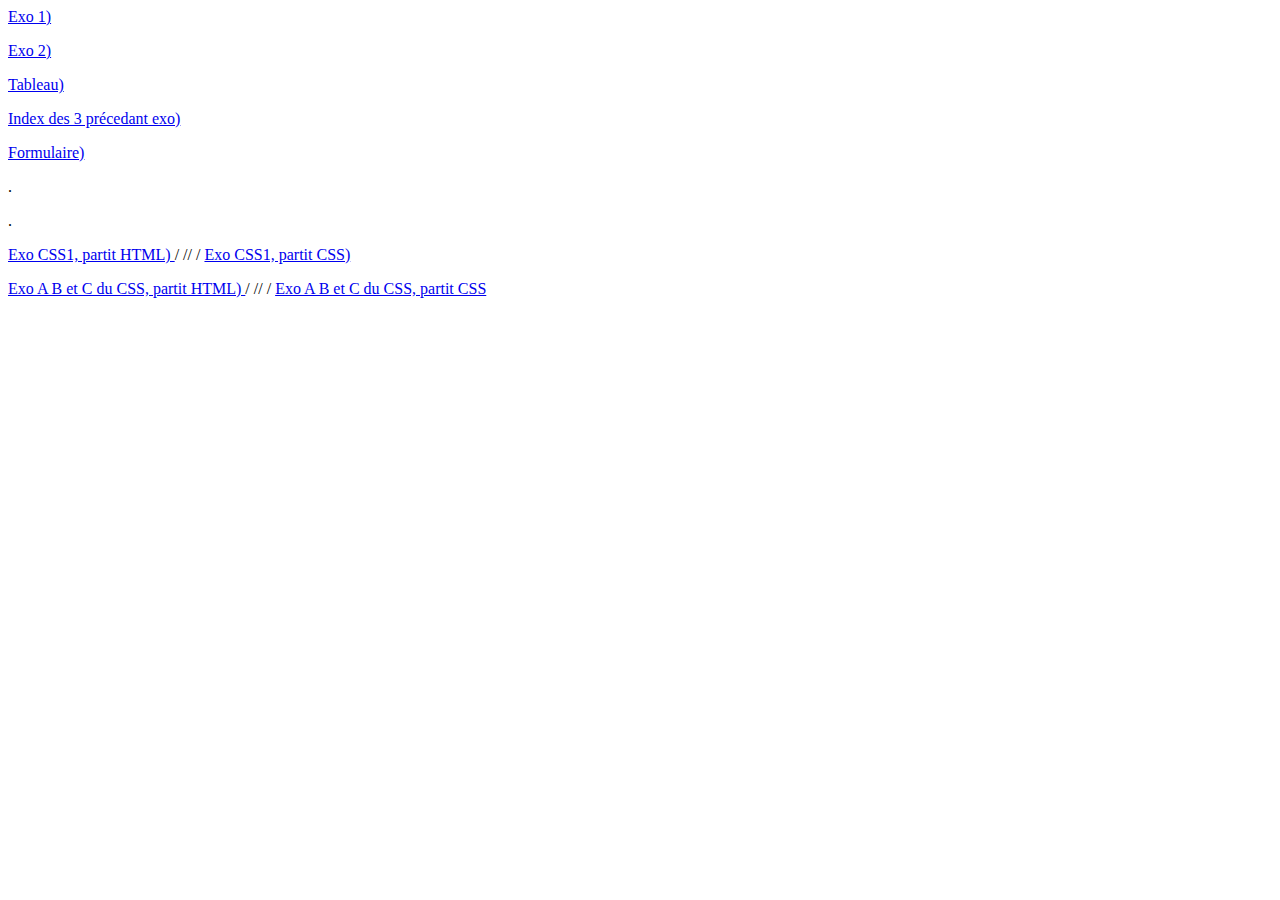
<file: index.html>
<html>
    <head>

    </head>
    <body>
        <!--Exo HTML-->
        <p>
            <a href="TD 1 HTML/exo1.html">
                Exo 1)
            </a>
        </p>

        <p>
            <a href="TD 1 HTML/exo2.html">
                Exo 2)
            </a>
        </p>

        <p>
            <a href="TD 1 HTML/tableau1.html">
                Tableau)
            </a>
        </p>

        <p>
            <a href="TD 1 HTML/index.html">
                Index des 3 précedant exo)
            </a>
        </p>

        <p>
            <a href="TD 1 HTML/formulaire1.html">
                Formulaire)
            </a>
        </p>
        <p>.</p>

        <!--Exo CSS-->
        <p>.</p>
        <p>
            <a href="TD 1 HTML/CSS1a.html">
                Exo CSS1, partit HTML) 
            </a>
            / // /
            <a href="TD 1 HTML/CSS1a.css">
                 Exo CSS1, partit CSS)
            </a>
        </p>

        <p>
            <a href="TD 1 HTML/CSS1abc.html">
                Exo A B et C du CSS, partit HTML)
            </a>
            / // /
            <a href="TD 1 HTML/CSS1abc.css">
                Exo A B et C du CSS, partit CSS
            </a>
        </p>


        
    </body>
</html>
</file>
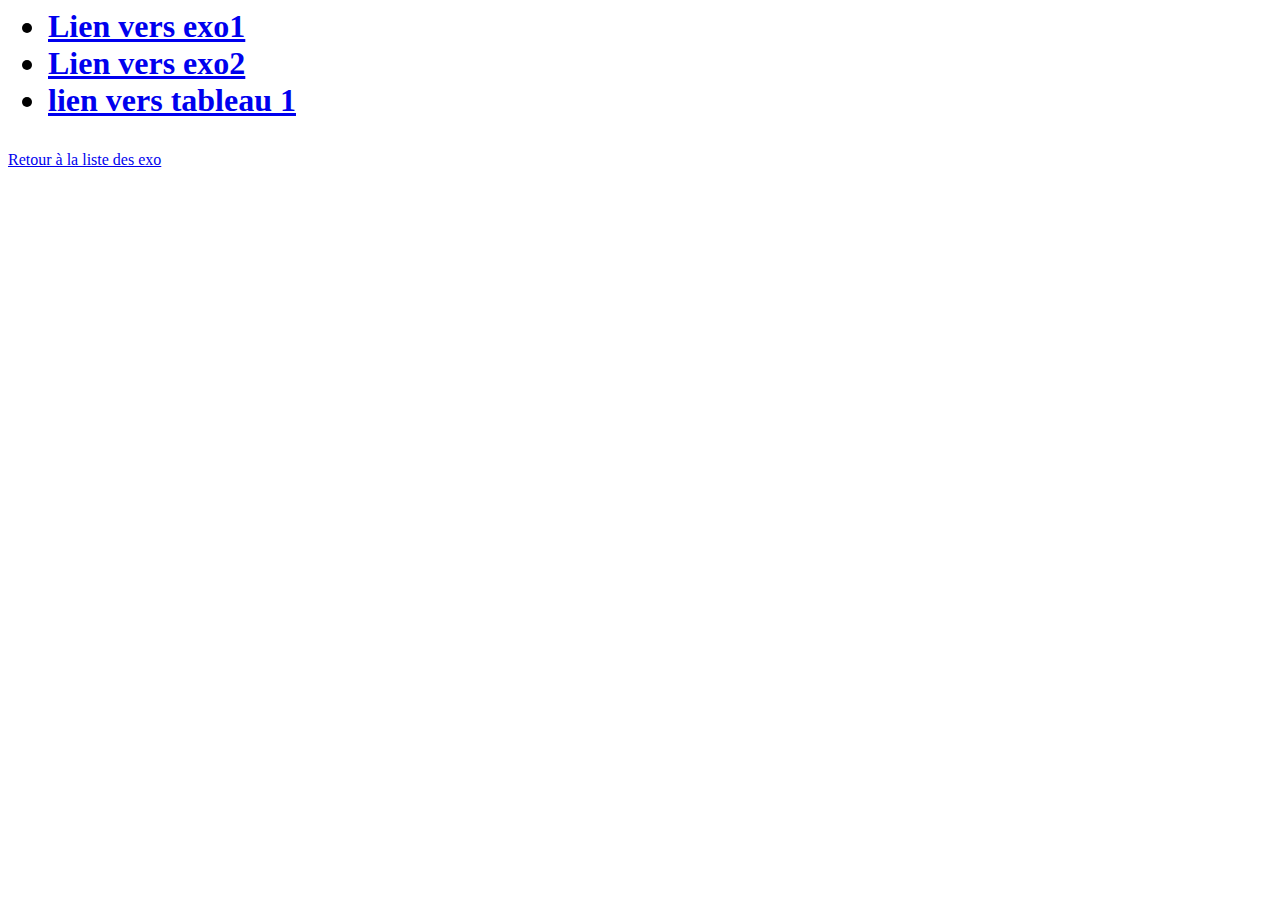
<file: TD 1 HTML/index.html>
<html>
    <head>

    </head>
    <body>
        <h1>
             <ul>
                <li> <a href=exo1.html>
                    Lien vers exo1
                </a> </li>
                <li> <a href=exo2.html>
                    Lien vers exo2
                </a> </li>
                <li> <a href=tableau1.html> 
                    lien vers tableau 1 
                </a> </li>
            </ul>
        </h1>

                <!--Boutton retour page-->
                <a href="../page_liste_d'exo.html">
                    Retour à la liste des exo
                </a>
    </body>
</html>
</file>
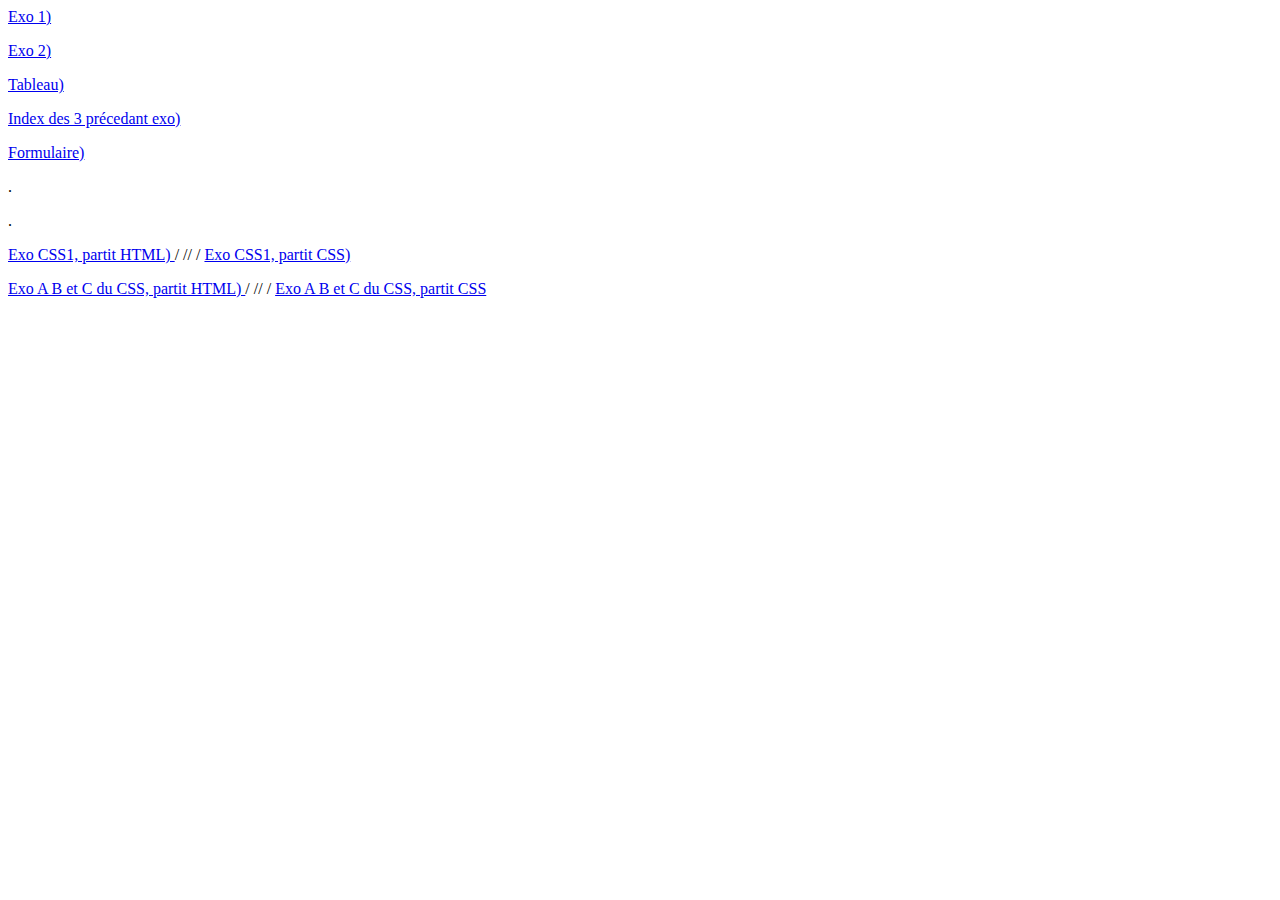
<file: page_liste_d'exo.html>
<html>
    <head>

    </head>
    <body>
        <!--Exo HTML-->
        <p>
            <a href="TD 1 HTML/exo1.html">
                Exo 1)
            </a>
        </p>

        <p>
            <a href="TD 1 HTML/exo2.html">
                Exo 2)
            </a>
        </p>

        <p>
            <a href="TD 1 HTML/tableau1.html">
                Tableau)
            </a>
        </p>

        <p>
            <a href="TD 1 HTML/index.html">
                Index des 3 précedant exo)
            </a>
        </p>

        <p>
            <a href="TD 1 HTML/formulaire1.html">
                Formulaire)
            </a>
        </p>
        <p>.</p>

        <!--Exo CSS-->
        <p>.</p>
        <p>
            <a href="TD 1 HTML/CSS1a.html">
                Exo CSS1, partit HTML) 
            </a>
            / // /
            <a href="TD 1 HTML/CSS1a.css">
                 Exo CSS1, partit CSS)
            </a>
        </p>

        <p>
            <a href="TD 1 HTML/CSS1abc.html">
                Exo A B et C du CSS, partit HTML)
            </a>
            / // /
            <a href="TD 1 HTML/CSS1abc.css">
                Exo A B et C du CSS, partit CSS
            </a>
        </p>
    </body>
</html>
</file>
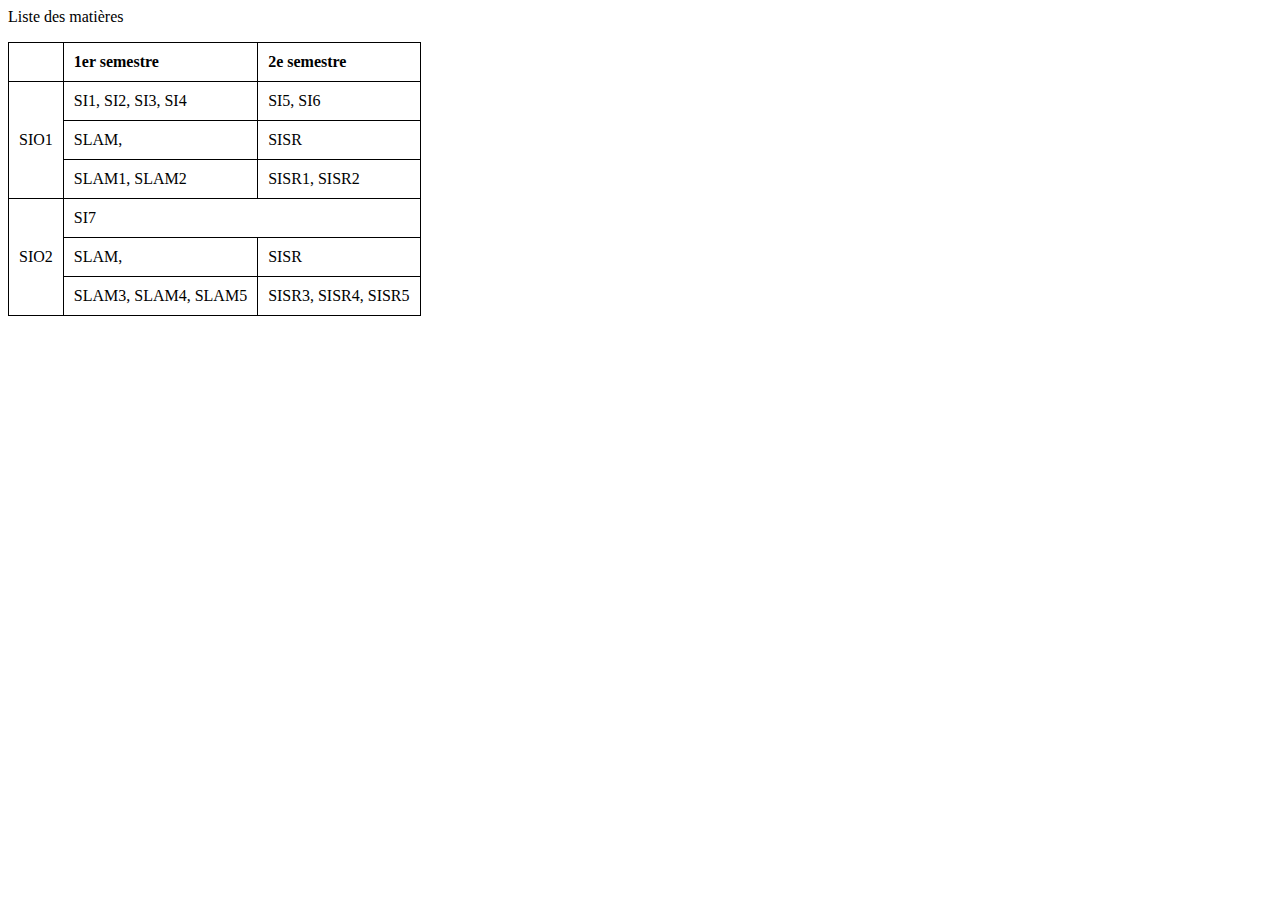
<file: tableau1.html>
<html>
    <thead>
        <style>
            table, th, td {
                padding:10px;
                border:1px solid black;
                border-collapse: collapse;
            }
        </style>
    </thead>
    <tbody>
        <p align=left> Liste des matières </p>
        <table>
            <tr> 
                <td> </td>
                <td> <b>1er semestre </b> </td>
                <td> <b>2e semestre </b> </td>
            </tr>
            <tr>
                <td rowspan="3"> SIO1 </td>
                <td>SI1, SI2, SI3, SI4</td>
                <td>SI5, SI6</td>

            <tr>
                <td>SLAM,</td>
                <td>SISR</td>
            </tr>
            <tr>
                <td>SLAM1, SLAM2</td>
                <td>SISR1, SISR2</td>
            </tr>
            <!-- 2e ligne tableau -->
            <tr>
                <td rowspan="3"> SIO2 </td>
                <td colspan="2">SI7</td>
            <tr>
                <td>SLAM,</td>
                <td>SISR</td>
            </tr>
            <tr>
                <td>SLAM3, SLAM4, SLAM5</td>
                <td>SISR3, SISR4, SISR5</td>
            </tr>
        </table>
    </tbody>
</html>
</file>
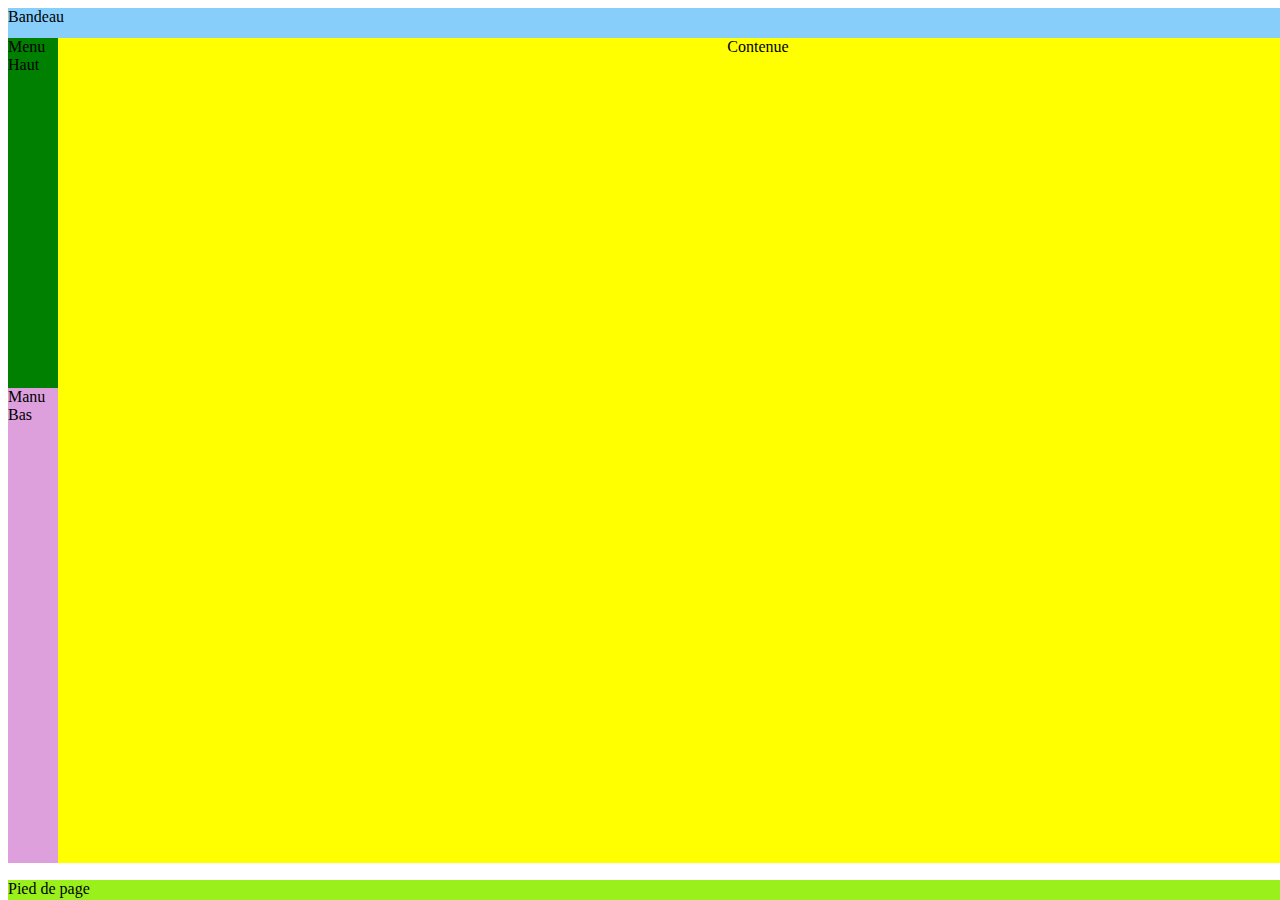
<file: TD 1 HTML/CSS.html>
<html>
    <head>
        <link rel="stylesheet" href=style.css>
    </head>
    <body> 
        <div class="style1"> Bandeau </div>
        <div class="style2"> <div style="text-align:center"> Contenue </div> 
            <div class="menuhaut"> Menu Haut</div>
            <div class="menubas"> Manu Bas</div>
        </div>
        <div class="blocknews"> block news</div>
        <div class="style3">Pied de page</div>

                <!--Boutton retour page-->
                <a href="../page_liste_d'exo.html">
                    Retour à la liste des exo
                </a>
    </body>
</html>
</file>
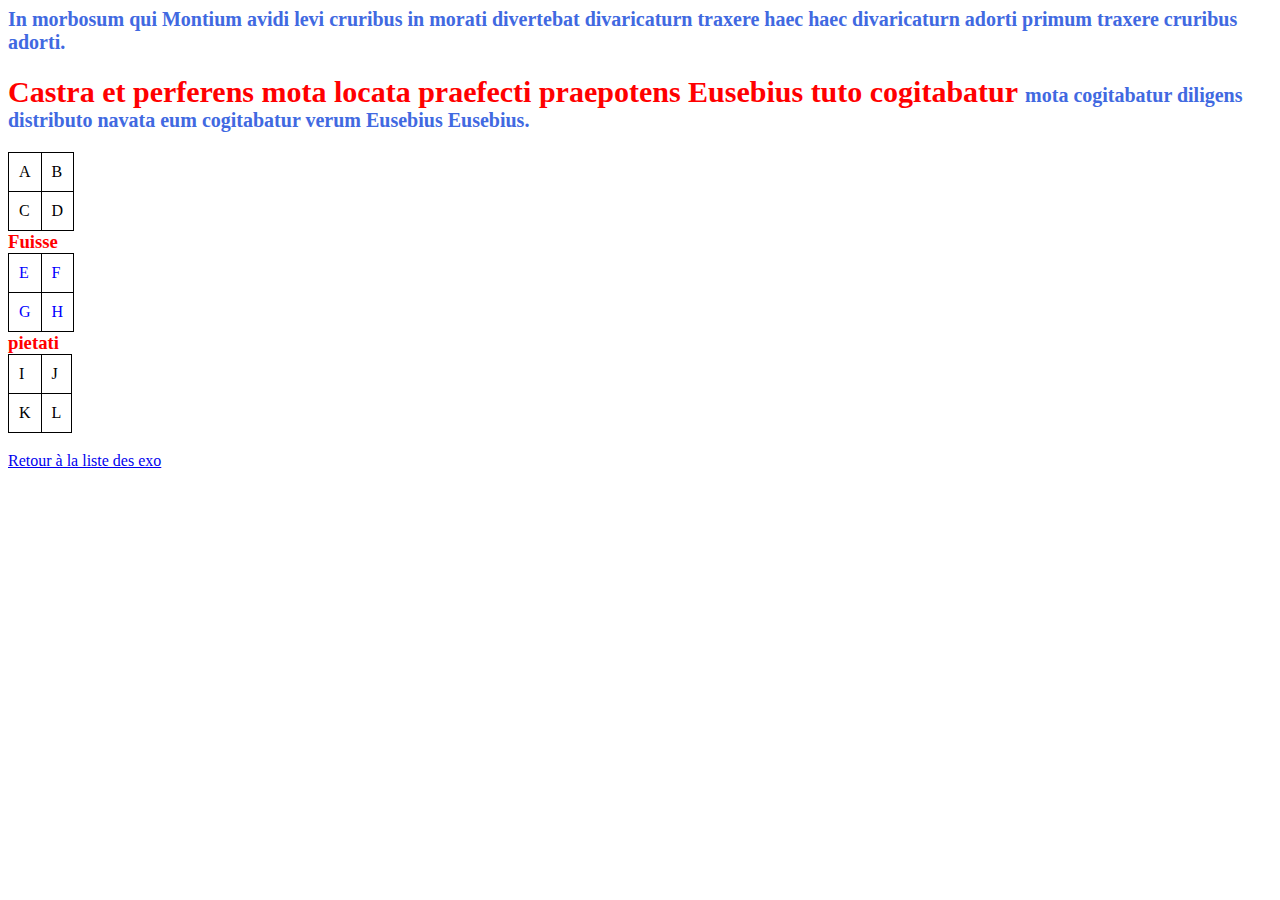
<file: TD 1 HTML/CSS1a.html>
<html>
    <head>
        <link rel="stylesheet" href=CSS1a.css>
    </head>
    <body>
        <h1>
            <div class="text">
                In morbosum qui Montium avidi levi cruribus in morati divertebat divaricaturn traxere haec haec divaricaturn adorti primum traxere cruribus adorti.
            </div>
        </h1>


        <h2>
            <div>
                <div class="text2">
                    Castra et perferens mota locata praefecti praepotens Eusebius tuto cogitabatur
                </div>
                <div class="text">
                    mota cogitabatur diligens distributo navata eum cogitabatur verum Eusebius Eusebius.
                </div>
            </div>
        </h2>

        <h3>
            <!--1er Tableau-->
                <table>
                    <tr>
                        <td>
                            <div class="texttable">
                                A
                        </td>
                        <td>
                            <div class="texttable">
                                B
                            </div>
                        </td>
                    </tr>
                 <tr>
                        <td>
                            <div class="texttable">
                                C
                            </div>
                        </td>
                        <td>
                            <div class="texttable">
                                D
                        </div>
                        </td>
                    </tr>
                </table>
            <!--1er texte séparatif-->
            <div class="textseparatif">
                Fuisse
            </div>
            <!--2e Tableau-->
                <table>
                    <tr>
                        <td>
                            <div class="texttablemilieu">
                                E
                            </div>
                        </td>
                        <td>
                            <div class="texttablemilieu">
                                F
                            </div>
                        </td>
                    </tr>
                 <tr>
                        <td>
                            <div class="texttablemilieu">
                                G
                            </div>
                        </td>
                        <td>
                            <div class="texttablemilieu">
                                H
                            </div>
                        </td>
                    </tr>
                </table>
            <!--2e texte séparatif-->
            <div class="textseparatif">
                pietati
            </div>
            <!--3e tableau-->
                <table>
                    <tr>
                        <td>
                            <div class="texttable">
                                I
                            </div>
                        </td>
                        <td>
                            <div class="texttable">
                                J
                            </div>
                        </td>
                    </tr>
                 <tr>
                        <td>
                            <div class="texttable">
                                K
                            </div>
                        </td>
                        <td>
                            <div class="texttable">
                                L
                            </div>
                        </td>
                    </tr>
                </table>
        </h3>

                <!--Boutton retour page-->
                <a href="../page_liste_d'exo.html">
                    Retour à la liste des exo
                </a>
    </body>
</html>
</file>
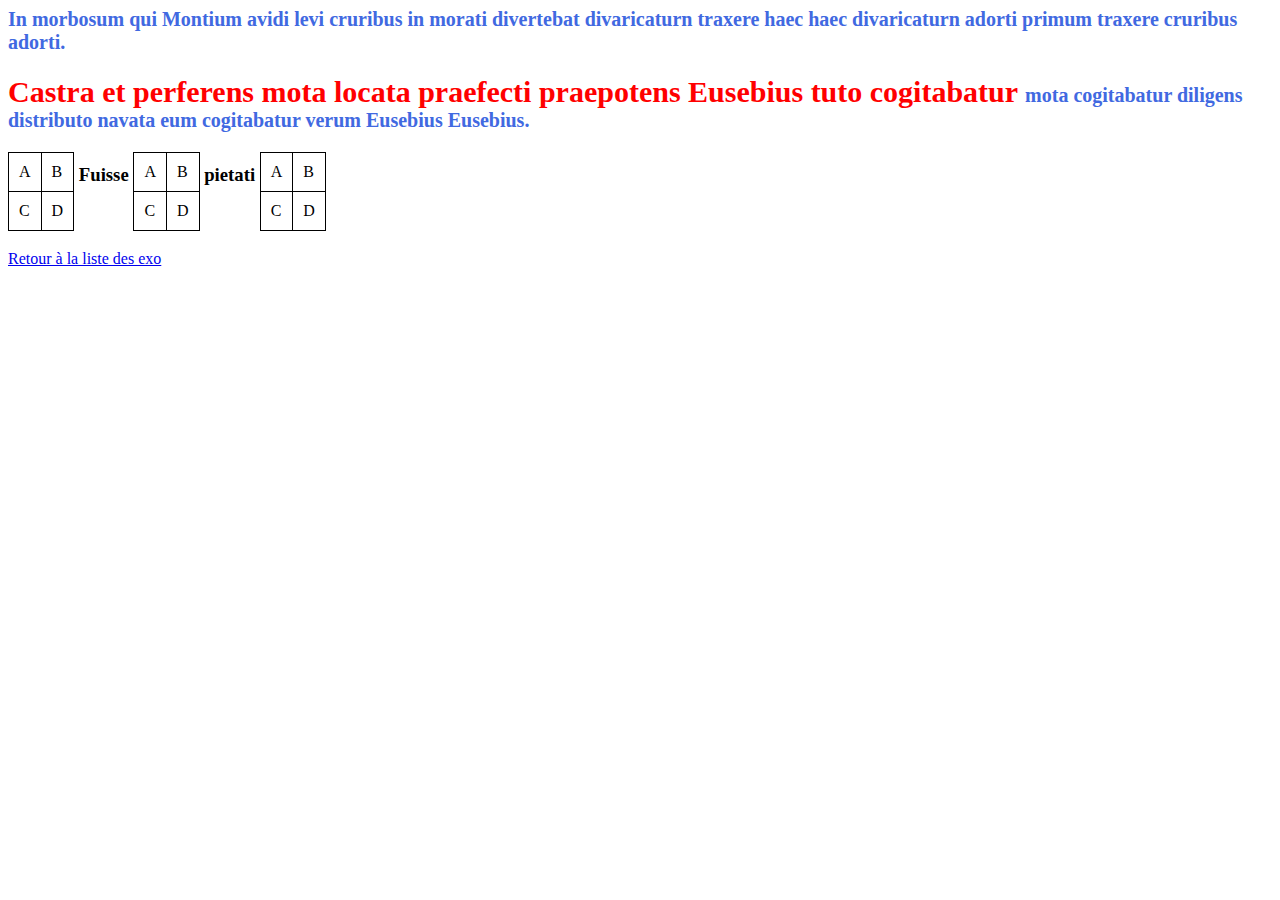
<file: TD 1 HTML/CSS1abc.html>
<html>
    <head>
        <link rel="stylesheet" href=CSS1a.css>
    </head>
    <body>
        <h1>
            <div class="text">
                In morbosum qui Montium avidi levi cruribus in morati divertebat divaricaturn traxere haec haec divaricaturn adorti primum traxere cruribus adorti.
            </div>
        </h1>


        <h2>
            <div>
                <div class="text2">
                    Castra et perferens mota locata praefecti praepotens Eusebius tuto cogitabatur
                </div>
                <div class="text">
                    mota cogitabatur diligens distributo navata eum cogitabatur verum Eusebius Eusebius.
                </div>
            </div>
        </h2>

        <h3>
            <!--1er Tableau-->
                <table>
                    <tr>
                        <td>
                            A
                        </td>
                        <td>
                            B
                        </td>
                    </tr>
                 <tr>
                        <td>
                            C
                        </td>
                        <td>
                            D
                        </td>
                    </tr>
                </table>
            <!--1er texte séparatif-->
            Fuisse
            <!--2e Tableau-->
                <table>
                    <tr>
                        <td>
                            A
                        </td>
                        <td>
                            B
                        </td>
                    </tr>
                 <tr>
                        <td>
                            C
                        </td>
                        <td>
                            D
                        </td>
                    </tr>
                </table>
            <!--2e texte séparatif-->
            pietati
            <!--3e tableau-->
                <table>
                    <tr>
                        <td>
                            A
                        </td>
                        <td>
                            B
                        </td>
                    </tr>
                 <tr>
                        <td>
                            C
                        </td>
                        <td>
                            D
                        </td>
                    </tr>
                </table>
        </h3>

                <!--Boutton retour page-->
                <a href="../page_liste_d'exo.html">
                    Retour à la liste des exo
                </a>
    </body>
</html>
</file>
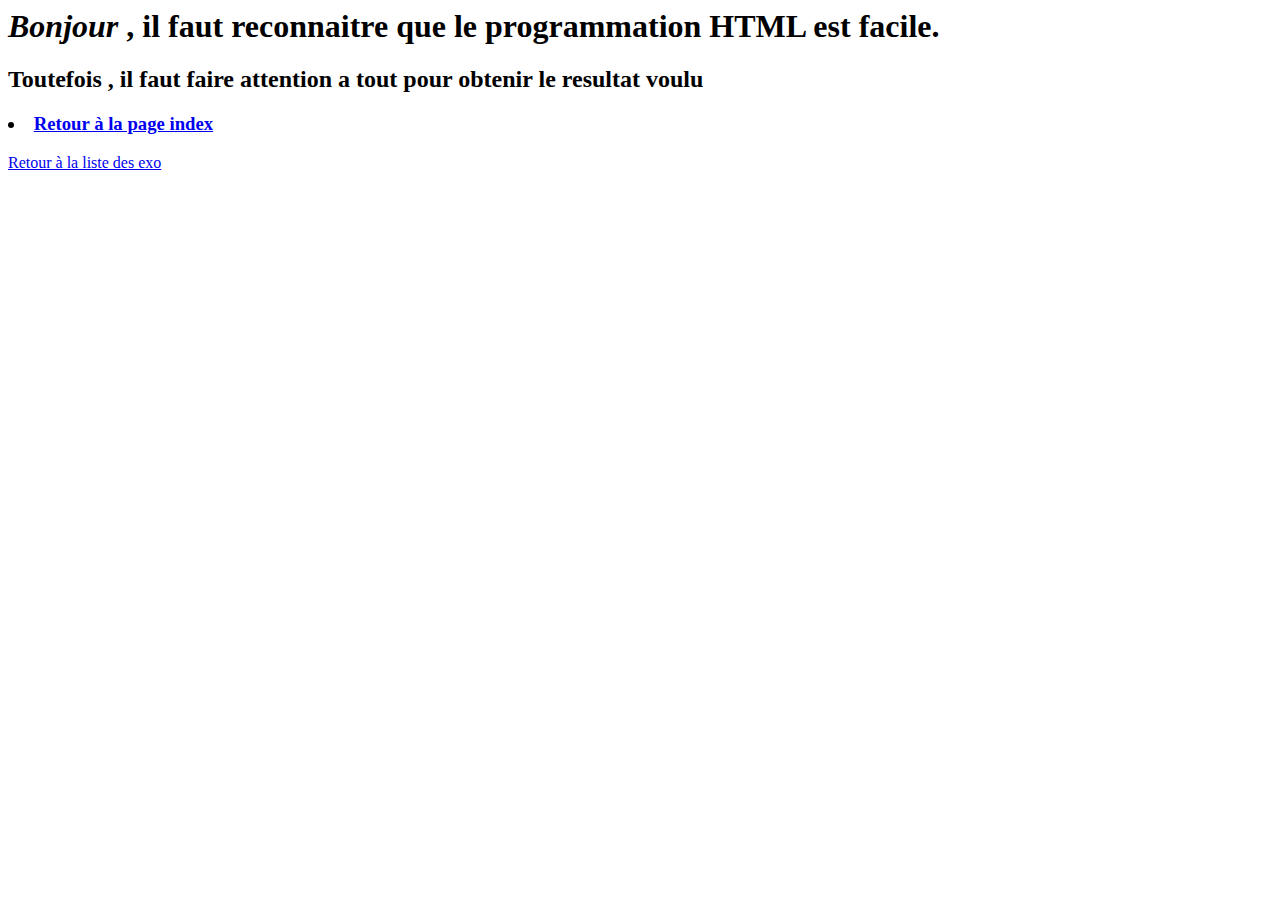
<file: TD 1 HTML/exo1.html>
<html>
    <head>
        <title> 
            exo1 
        </title>
    </head>
    <body>
        <h1> 
            <i> Bonjour </i> , il faut reconnaitre que le programmation HTML est facile.
        </h1>
        <h2>
            <b> Toutefois </b> , il faut faire attention a tout pour obtenir le resultat voulu
        </h2>
        <h3>
            <li> <a href="index.html"> Retour à la page index </a> </li>
        </h3>

                <!--Boutton retour page-->
                <a href="../page_liste_d'exo.html">
                    Retour à la liste des exo
                </a>
    </body>
</html>
</file>
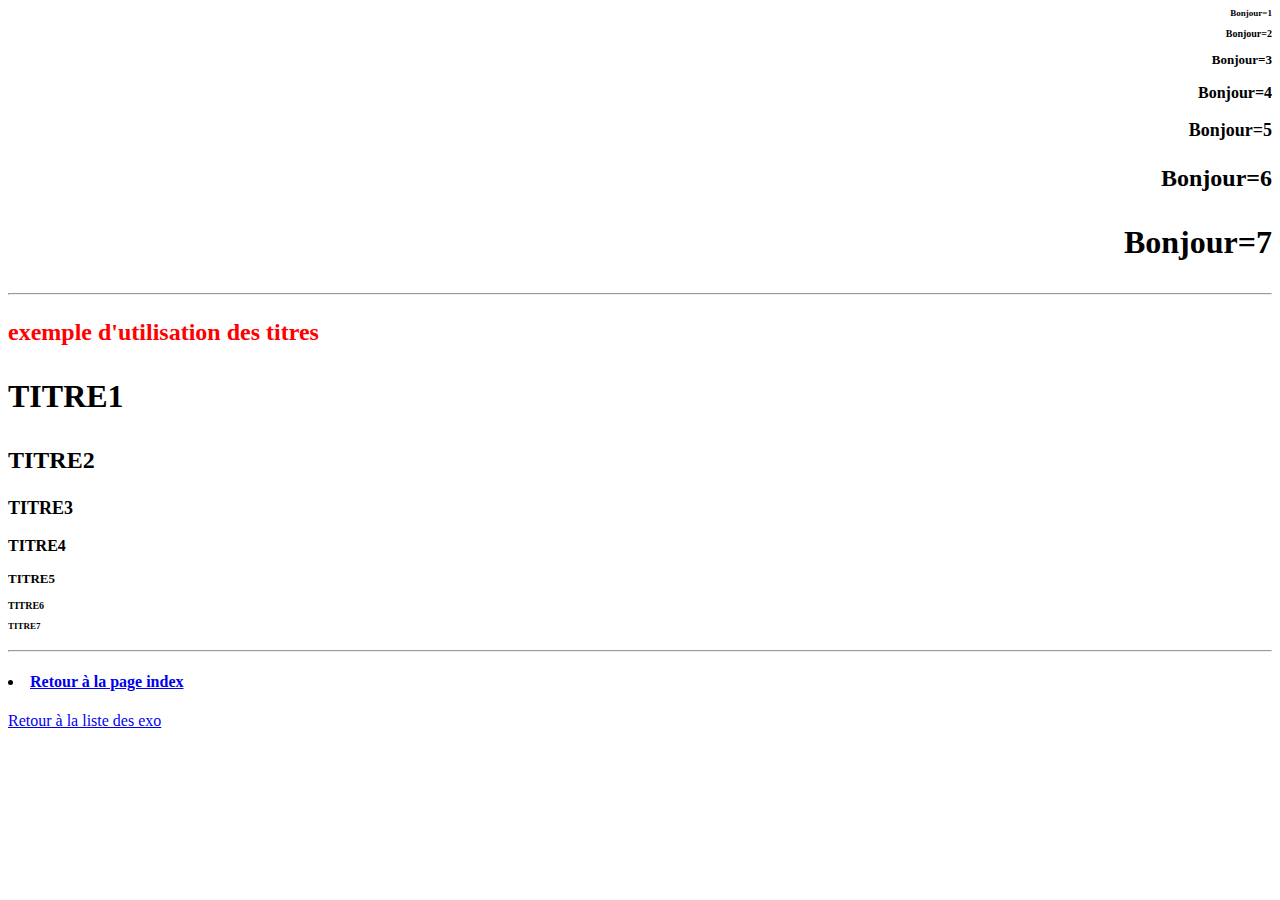
<file: TD 1 HTML/exo2.html>
<html>
    <head>
        <title> 
            exo2 
        </title> 
    </head>
    <body>
        <h1>
            <p align="right" style="font-size:xx-small"> Bonjour=1 </p>
            <p align="right" style="font-size:x-small"> Bonjour=2 </p>
            <p align="right" style="font-size:small"> Bonjour=3 </p>
            <p align="right" style="font-size:medium"> Bonjour=4 </p>
            <p align="right" style="font-size:large"> Bonjour=5 </p>
            <p align="right" style="font-size:x-large"> Bonjour=6 </p>
            <p align="right" style="font-size:xx-large"> Bonjour=7 </p>
        </h1>
        <hr>
        <h2>            
            <p style="color:#FF0000";>exemple d'utilisation des titres </p>
        </h2>
        <h3>
            <p align="left" style="font-size:xx-large"> TITRE1 </p>
            <p align="left" style="font-size:x-large"> TITRE2 </p>
            <p align="left" style="font-size:large"> TITRE3 </p>
            <p align="left" style="font-size:medium"> TITRE4 </p>
            <p align="left" style="font-size:small"> TITRE5 </p>
            <p align="left" style="font-size:x-small"> TITRE6 </p>
            <p align="left" style="font-size:xx-small"> TITRE7 </p>
        </h3>
        <hr>
        <h4>
            <li> <a href="index.html"> Retour à la page index </a> </li>
            </a> </li>
        </h4>

                <!--Boutton retour page-->
                <a href="../page_liste_d'exo.html">
                    Retour à la liste des exo
                </a>
    </body>
</html>
</file>
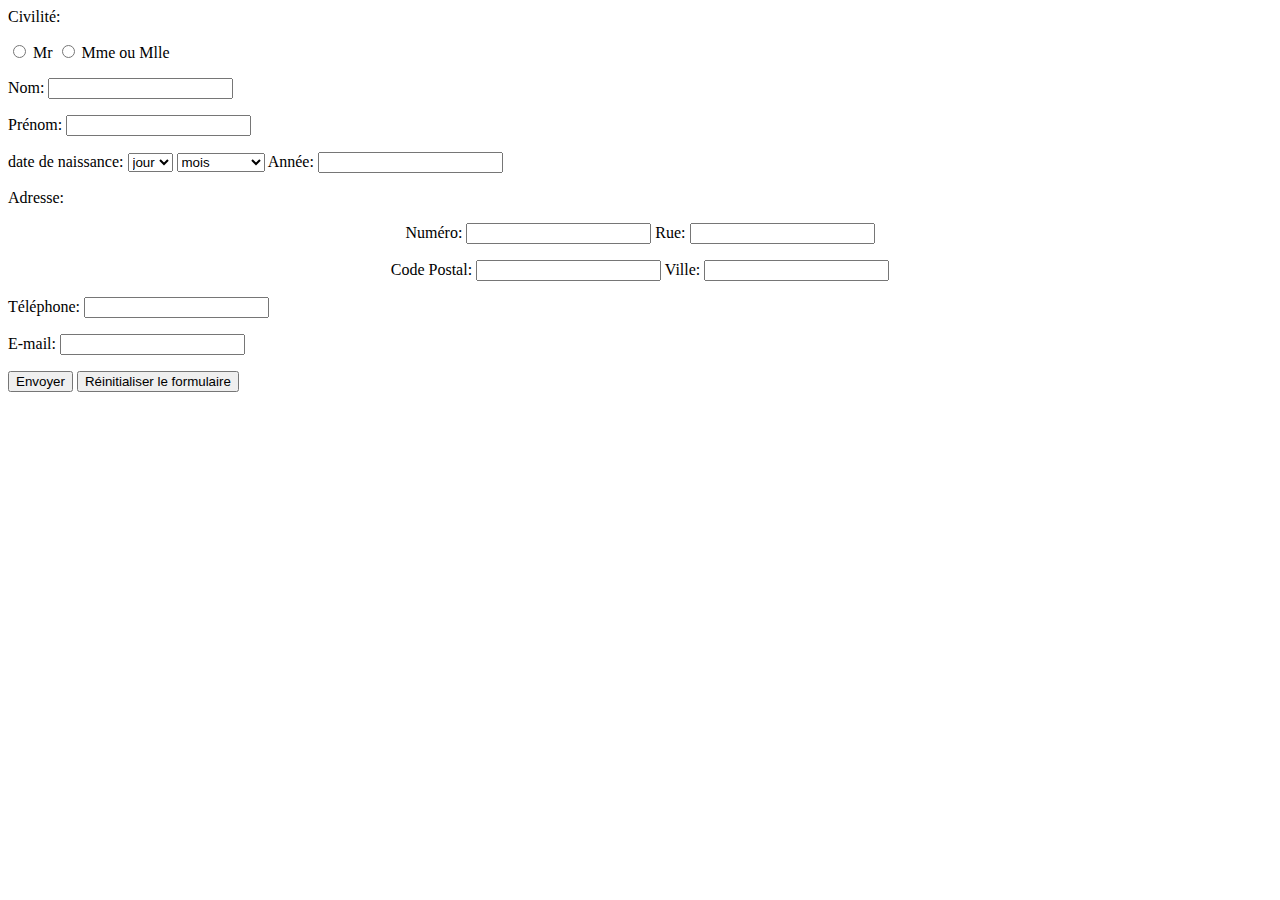
<file: TD 1 HTML/formulaire1.html>
<html>
    <head>
    </head>
    <body>
        <form>
            <p>Civilité:
            <!-- 1er formulaire Civilité -->
                <div>
                    <input type="radio" id="Civilite1"
                    name="Civilite" value = "Mr">
                    <label for="Civilite1">Mr</label>
            <!-- 2e formulaire Civilité -->
                    <input type="radio" id="Civilite2"
                    name="Civilite" value = "Mme ou Mlle">
                    <label for="Civilite2">Mme ou Mlle</label> 
                </div> 
            </p>
            <p>Nom:
        <!-- Formulaire Nom-->
                <label for="Nom"></label>
                <input type="text" id="Nom" name="Nom" required> 
            </p>
        <!--Formulaire Prénom--> 
            <p>Prénom:
                <label for="prénomom"></label>
                <input type="text" id="prénom" name="prénom" required> 
            </p>
        <!--Formulaire age--> 
        <div>
            date de naissance:
            <!--Jour-->
            <label for="jour"> </label>
            <select name="jour" id="jour">
                <option value=""> jour </option>
                <!--0-->
                <option value="01"> 01 </option>
                <option value="02"> 02 </option>
                <option value="03"> 03 </option>
                <option value="04"> 04 </option>
                <option value="05"> 05 </option>
                <option value="06"> 06 </option>
                <option value="07"> 07 </option>
                <option value="08"> 08 </option>
                <option value="09"> 09 </option>
                <!--10-->
                <option value="10"> 10 </option>
                <option value="11"> 11 </option>
                <option value="12"> 12 </option>
                <option value="13"> 13 </option>
                <option value="14"> 14 </option>
                <option value="15"> 15 </option>
                <option value="16"> 16 </option>
                <option value="17"> 17 </option>
                <option value="18"> 18 </option>
                <option value="19"> 19 </option>
                <!--20-->
                <option value="20"> 20 </option>
                <option value="21"> 21 </option>
                <option value="22"> 22 </option>
                <option value="23"> 23 </option>
                <option value="24"> 24 </option>
                <option value="25"> 25 </option>
                <option value="26"> 26 </option>
                <option value="27"> 27 </option>
                <option value="28"> 28 </option>
                <option value="29"> 29 </option>
                <!--30-->
                <option value="30"> 30 </option>
                <option value="31"> 31 </option>
            </select>
            <!--Mois-->
            <label for="mois"> </label>
            <select name="mois" id="mois">
                <option value=""> mois </option>
                <option value="Janvier"> Janvier </option>
                <option value="Février"> Février </option>
                <option value="Mars"> Mars </option>
                <option value="Avril"> Avril </option>
                <option value="Mai"> Mai </option>
                <option value="Juin"> Juin </option>
                <option value="Juillet"> Juillet </option>
                <option value="Aout"> Aout </option>
                <option value="Septembre"> Septembre </option>
                <option value="Octobre"> Octobre </option>
                <option value="Novembre"> Novembre </option>
                <option value="Décembre"> Décenbre </option>
            </select>
            <!--année-->
            Année:
                <label for="année"></label>
                <input type="text" id="annee" name="annee" required maxlength="04"> </p>
            <div>
            <p>Adresse:
            <div>
                <center> Numéro: 
                    <!-- Formulaire Numéro-->
                    <label for="Numéro"></label>
                    <input type="text" id="Numéro" name="Numéro" required
                    maxlength="10">
                    Rue:
                    <!--Formulaire Rue-->
                    <label for="Rue"></label>
                    <input type="text" id="Rue" name="Rue" required> 
                </center>
            </div>
            <div>
                <p>
                    <center> Code Postal:
                        <!-- Formulaire Code Potal-->
                        <label for="Code Postal"></label>
                        <input type="text" id="Code Postal" name="Code Postal" required
                        maxlength="5">
                     Ville:
                        <!-- Formulaire Ville-->
                        <label for="Ville"></label>
                        <input type="text" id="Ville" name="Ville" required> 
                    </center> 
                </p>
            </div>
            <!--Formulaire Téléphone-->
            <p>Téléphone:
                <label for="téléphone"></label>
                <input type="text" id="téléphone" name="téléphone" required maxlength="10"> </p>
            <!--Formulaire E-mail-->
            <p>E-mail:
                <label for="email"></label>
                <input type="text" id="email" name="email" required> 
            </p>
            <div>
                <p>
                    <!--Envoyer-->
                    <input type="submit" value="Envoyer"> 
                    <!--Réinitialisation-->
                    <input type="reset" value="Réinitialiser le formulaire"
                    accesskey="r">
                </p>
            </div>
        </form>


        <!--Boutton retour page-->
        <a href="../page_liste_d'exo.html">
        </a>
    </body>
</html>
</file>
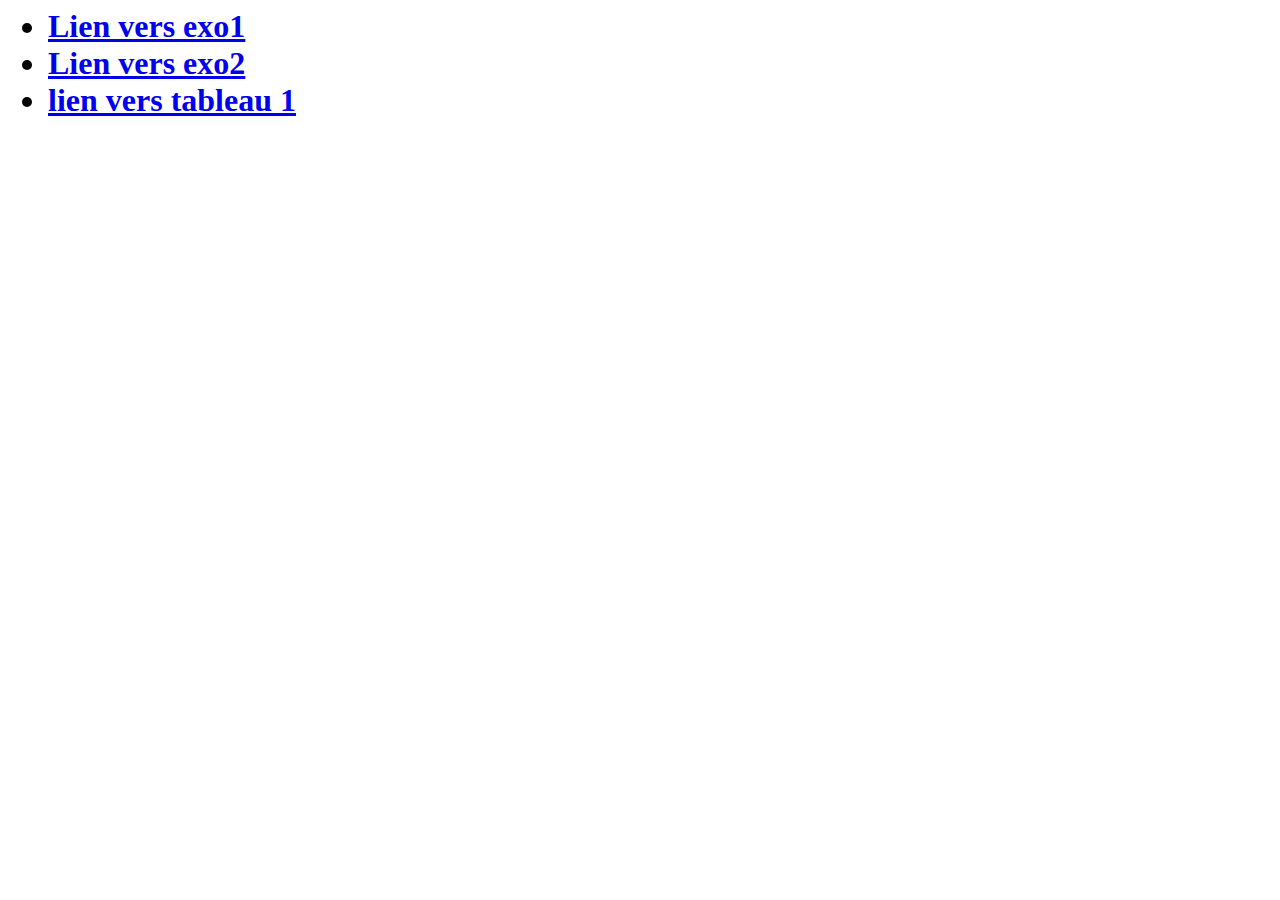
<file: TD 1 HTML/page index.HTML>
<html>
    <head>

    </head>
    <body>
        <h1>
             <ul>
                <li> <a href=tableau1.html>
                    Lien vers exo1
                </a> </li>
                <li> <a href=tableau1.html>
                    Lien vers exo2
                </a> </li>
                <li> <a href=tableau1.html> 
                    lien vers tableau 1 
                </a> </li>
            </ul>
        </h1>
    </body>
</html>
</file>
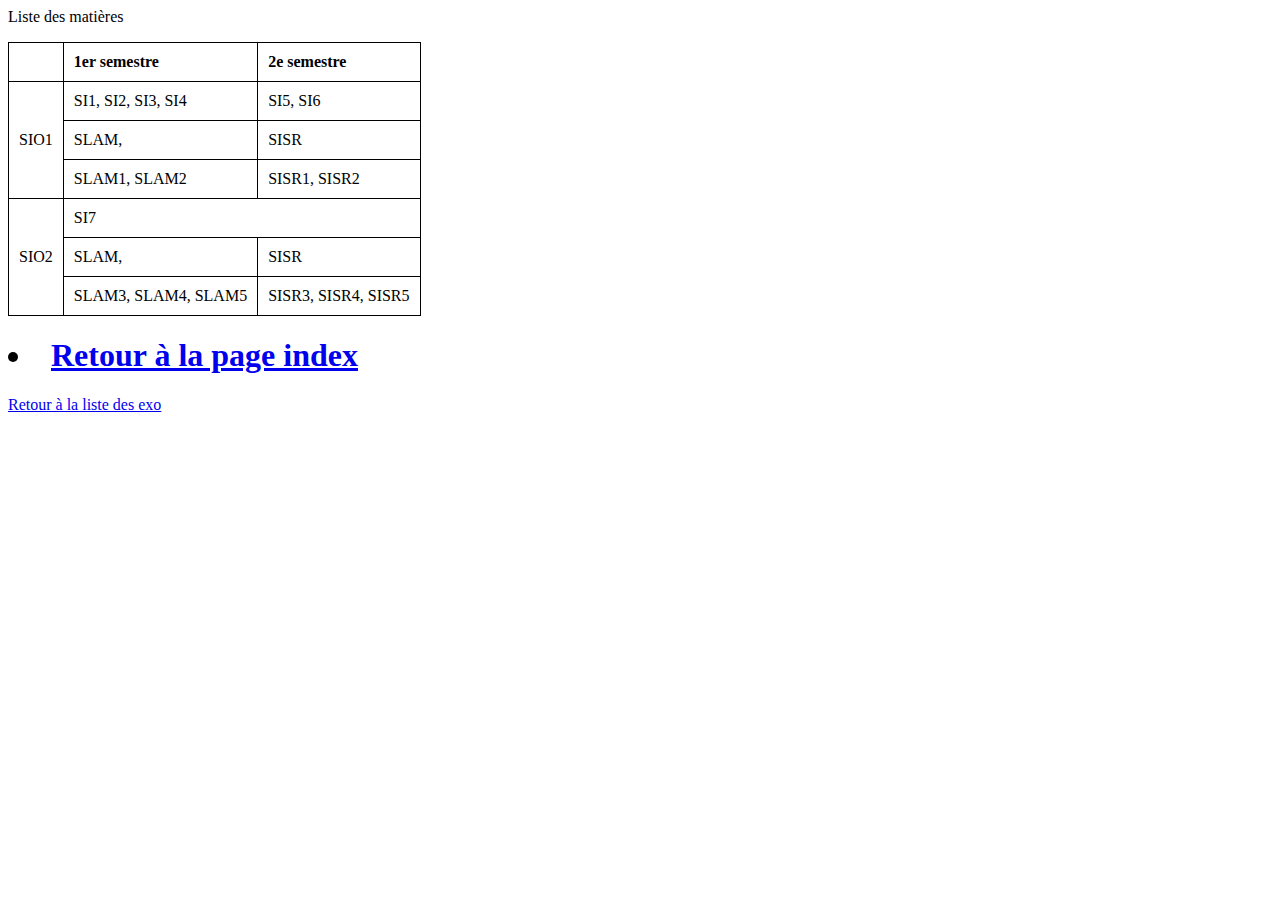
<file: TD 1 HTML/tableau1.html>
<html>
    <thead>
        <style>
            table, th, td {
                padding:10px;
                border:1px solid black;
                border-collapse: collapse;
            }
        </style>
    </thead>
    <tbody>
        <p align=left> Liste des matières </p>
        <table>
            <tr> 
                <td> </td>
                <td> <b>1er semestre </b> </td>
                <td> <b>2e semestre </b> </td>
            </tr>
            <tr>
                <td rowspan="3"> SIO1 </td>
                <td>SI1, SI2, SI3, SI4</td>
                <td>SI5, SI6</td>

            <tr>
                <td>SLAM,</td>
                <td>SISR</td>
            </tr>
            <tr>
                <td>SLAM1, SLAM2</td>
                <td>SISR1, SISR2</td>
            </tr>
            <!-- 2e ligne tableau-->
            <tr>
                <td rowspan="3"> SIO2 </td>
                <td colspan="2">SI7</td>
            <tr>
                <td>SLAM,</td>
                <td>SISR</td>
            </tr>
            <tr>
                <td>SLAM3, SLAM4, SLAM5</td>
                <td>SISR3, SISR4, SISR5</td>
            </tr>
        </table>
        <h1>
            <li> <a href="index.html"> Retour à la page index </a> </li>
        </h1>

                <!--Boutton retour page-->
                <a href="../page_liste_d'exo.html">
                    Retour à la liste des exo
                </a>
    </tbody>
</html>
</file>
